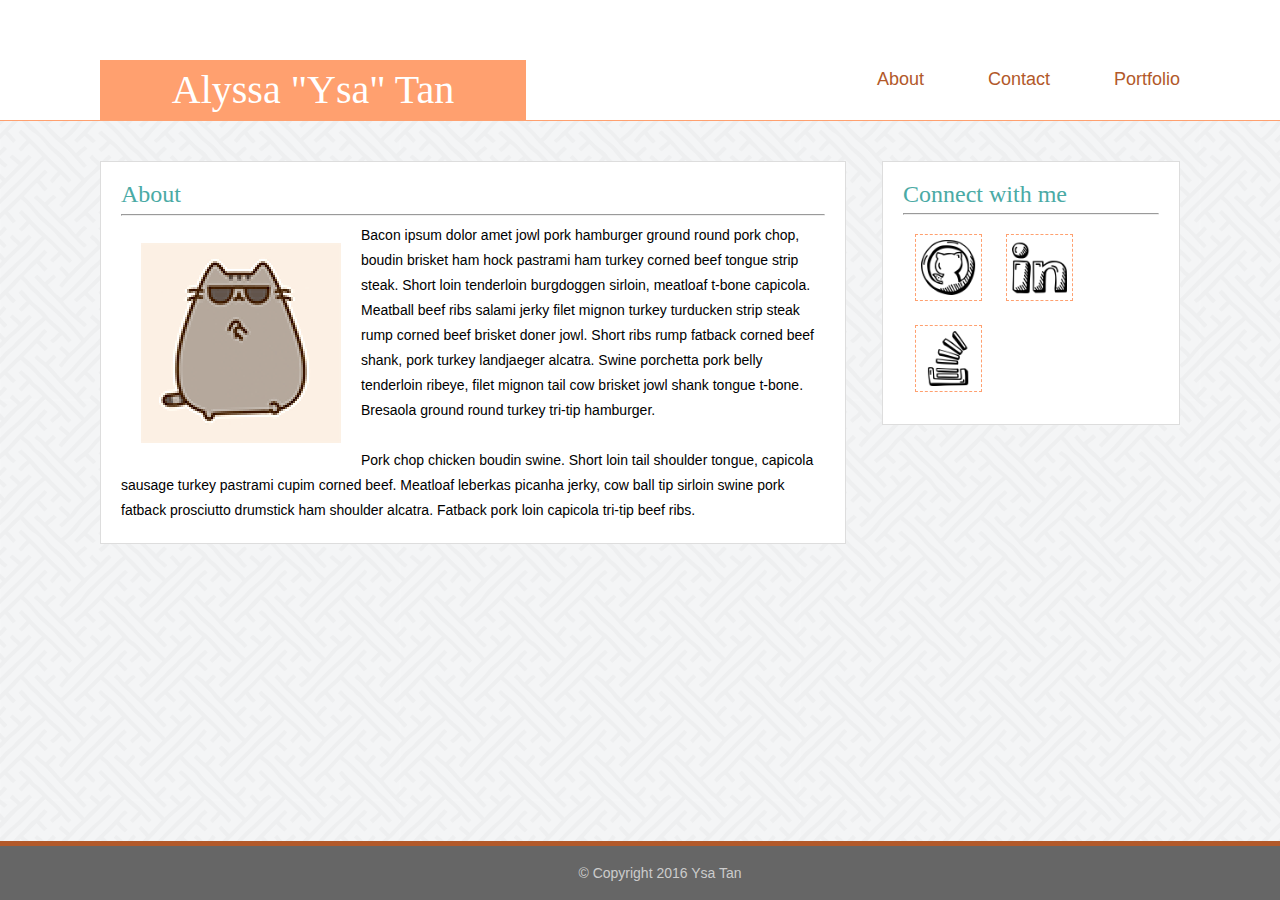
<file: index.html>
<!DOCTYPE html>
<html>
  <head>
    <title>Ysa's Portfolio</title>
        <link rel="stylesheet" type="text/css" href="assets/css/reset.css">
        <link rel="stylesheet" type="text/css" href="assets/css/style.css">
  </head>
  
 <body>
  <header>
		<h1>Alyssa "Ysa" Tan</h1>

    <nav class="nav-bar">
          <ul>
            <li><a href="index.html">About</a></li>
            <li><a href="contact.html">Contact</a></li>
            <li><a href="portfolio.html">Portfolio</a></li>
          </ul>
    </nav>
  </header>

 
  	<section class="content">
      <h2>About</h2> <hr>
  		<img src="assets/images/nyan-giphy.gif" alt="pusheen cat gif dancing gangnam style">
  		<p>Bacon ipsum dolor amet jowl pork hamburger ground round pork chop, boudin brisket ham hock pastrami ham turkey corned beef tongue strip steak. Short loin tenderloin burgdoggen sirloin, meatloaf t-bone capicola. Meatball beef ribs salami jerky filet mignon turkey turducken strip steak rump corned beef brisket doner jowl. Short ribs rump fatback corned beef shank, pork turkey landjaeger alcatra. Swine porchetta pork belly tenderloin ribeye, filet mignon tail cow brisket jowl shank tongue t-bone. Bresaola ground round turkey tri-tip hamburger.
      <br><br>
  		Pork chop chicken boudin swine. Short loin tail shoulder tongue, capicola sausage turkey pastrami cupim corned beef. Meatloaf leberkas picanha jerky, cow ball tip sirloin swine pork fatback prosciutto drumstick ham shoulder alcatra. Fatback pork loin capicola tri-tip beef ribs.</p>

  </section>

  	<aside>
  		<h3>Connect with me</h3> <hr>
  		<ul>
  			<li><a href="https://github.com/tanysaur" target="_blank"><img src="assets/images/github.png" alt="github logo"/></a></li>
  			<li ><a href="https://www.linkedin.com/in/alyssartan" target="_blank"><img src="assets/images/linkedin.png" alt="linkedin logo" /></a></li>
  			<li><a href="http://stackoverflow.com/users/6924250/ysa-tan" target="_blank"><img src="assets/images/stackoverflow.png" alt="stackoverflow logo" /></a></li>
  		</ul>
  	</aside>
  	<footer>
  		&copy; Copyright 2016 Ysa Tan
  	</footer>
    </body>
</html>
</file>
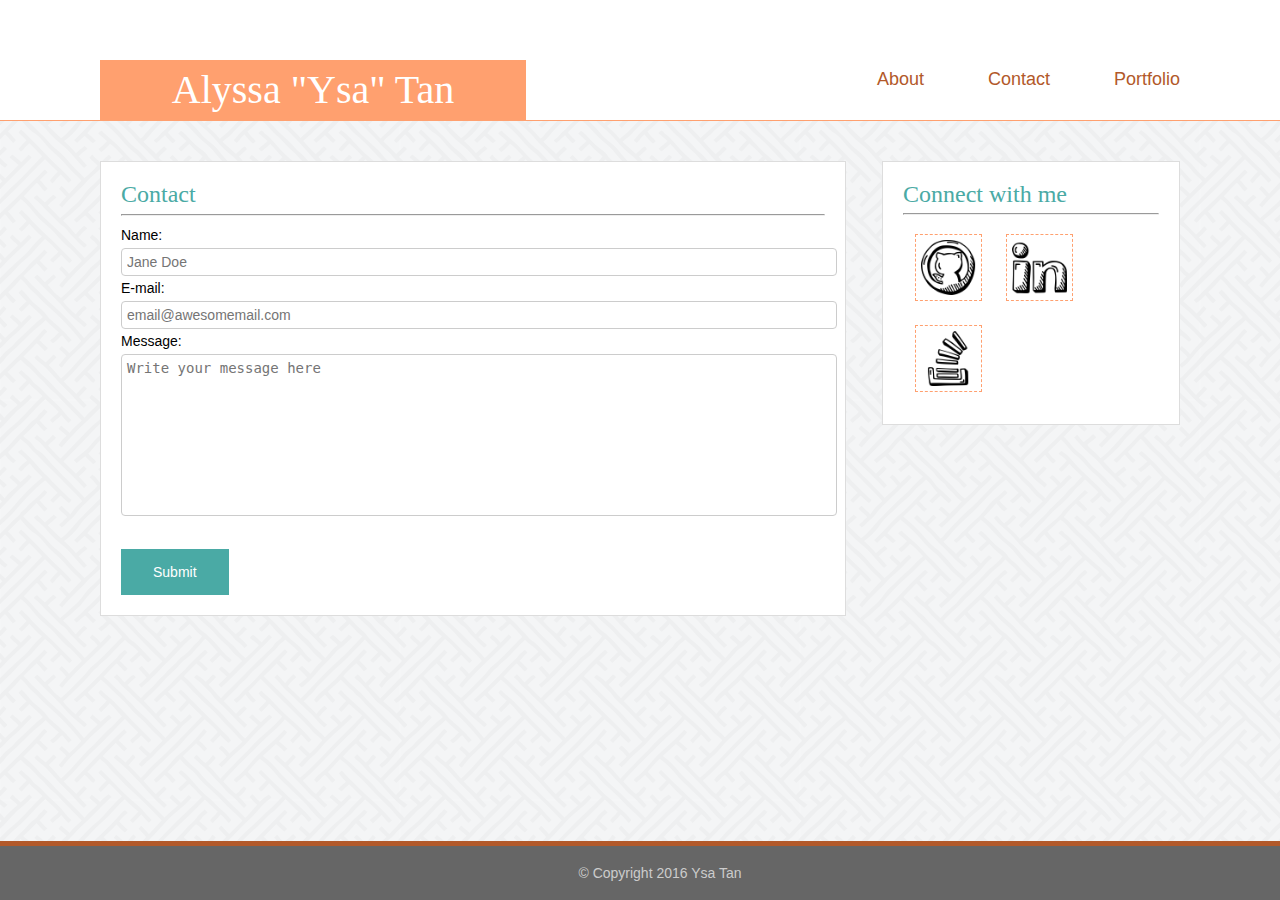
<file: contact.html>
<!DOCTYPE html>
<html>
<head>
	<title>Ysa's Portfolio</title>
	    <link rel="stylesheet" type="text/css" href="assets/css/reset.css">
        <link rel="stylesheet" type="text/css" href="assets/css/style.css">
</head>
<body>
<header>
	<h1>Alyssa "Ysa" Tan</h1>

      <nav class="nav-bar">
           <ul>
            <li><a href="index.html">About</a></li>
            <li><a href="contact.html">Contact</a></li>
            <li><a href="portfolio.html">Portfolio</a></li>
          </ul>
      </nav>
	</header>

	<section class="content">
      <h2>Contact</h2><hr>
		<form>
			Name:<br>
			<input type="text" name="name" placeholder="Jane Doe"><br>
			E-mail: <br>
			<input type="text" name="e-mail" placeholder="email@awesomemail.com"><br>
			Message:<br>
			<textarea name="message" rows="10" cols="30" placeholder="Write your message here"></textarea> 
			<br>
			<br>
			<input type="button" name="submitButton" value="Submit" onclick="alert('Thank you for your submission!')"><br>
		</form>
	</section>

	<aside>
   		<h3>Connect with me</h3> <hr>
  		<ul>
  			<li><a href="https://github.com/tanysaur" target="_blank"><img src="assets/images/github.png" alt="github logo"/></a></li>
  			<li ><a href="https://www.linkedin.com/in/alyssartan" target="_blank"><img src="assets/images/linkedin.png" alt="linkedin logo" /></a></li>
  			<li><a href="http://stackoverflow.com/users/6924250/ysa-tan" target="_blank"><img src="assets/images/stackoverflow.png" alt="stackoverflow logo" /></a></li>
  		</ul>
  	</aside>


  	<footer>
  		&copy; Copyright 2016 Ysa Tan
  	</footer>
  </body>
</html>
</file>
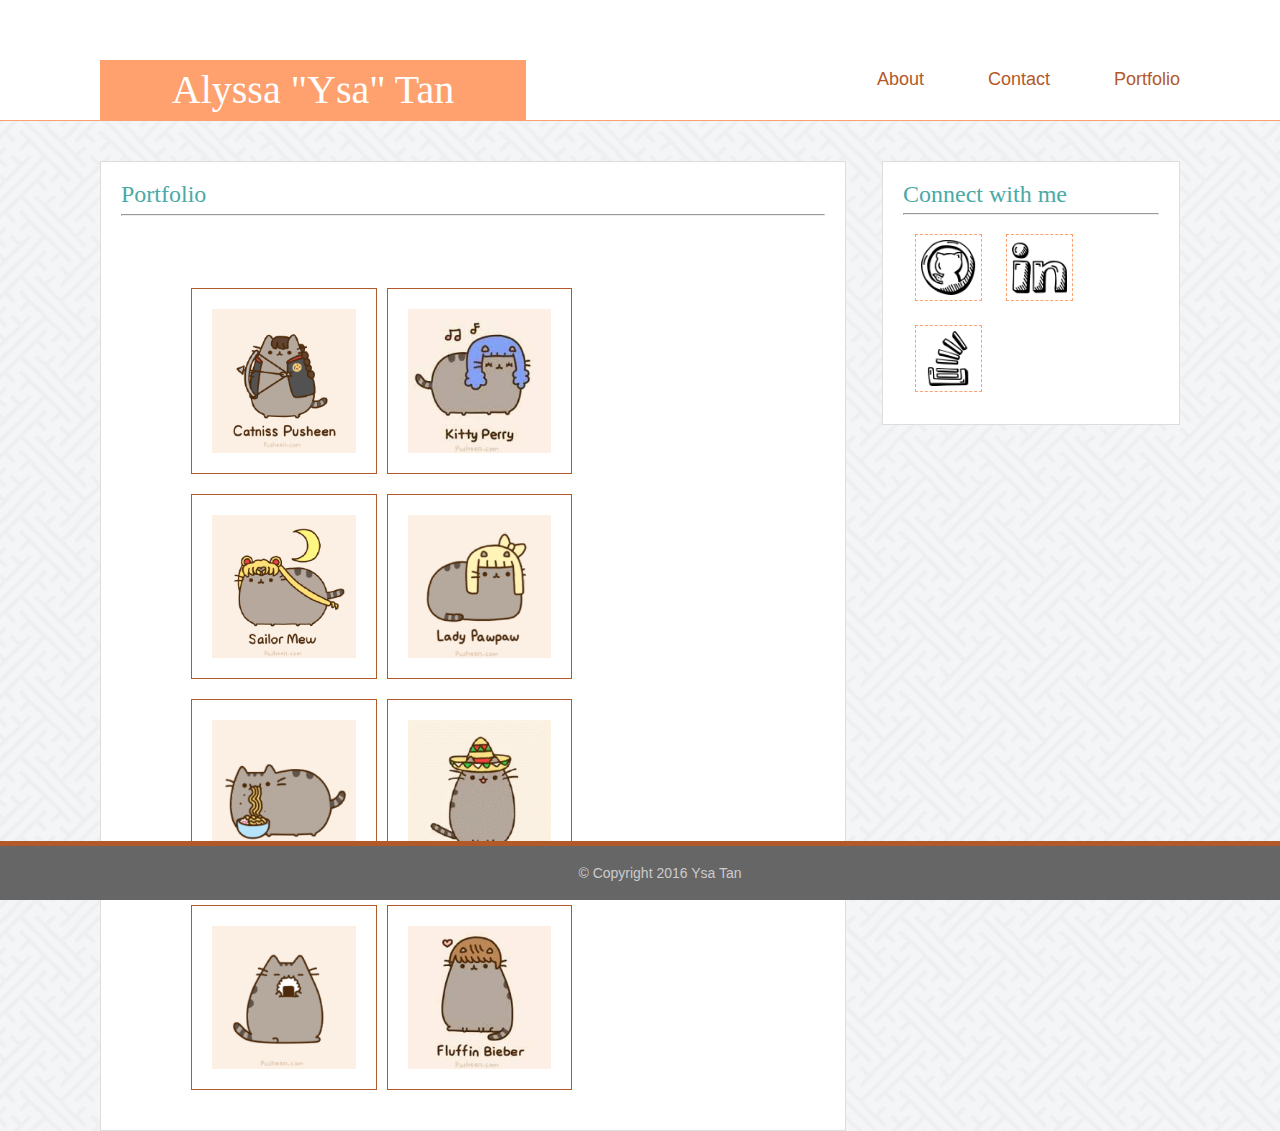
<file: portfolio.html>
<!DOCTYPE html>
<html>
  <head>
    <title>Ysa's Portfolio</title>
        <link rel="stylesheet" type="text/css" href="assets/css/reset.css">
        <link rel="stylesheet" type="text/css" href="assets/css/style.css">
      	<!-- <script src="https://ajax.googleapis.com/ajax/libs/jquery/1.12.4/jquery.min.js"></script>
		<script src="https://maxcdn.bootstrapcdn.com/bootstrap/3.3.7/js/bootstrap.min.js"></script> -->
  </head>
  <body>
  
  <header>
		<h1>Alyssa "Ysa" Tan</h1>

    <nav class="nav-bar">
           <ul>
            <li><a href="index.html">About</a></li>
            <li><a href="contact.html">Contact</a></li>
            <li><a href="portfolio.html">Portfolio</a></li>
          </ul>
    </nav>
  </header>

  	<section class="content">
      <h2>Portfolio</h2> <hr>
      <div class="fullContainer">
		<div class="container">
			<div class="row">
				<div class="col-sm-3">
					<a href="local.html" target="_blank"><img src="assets/images/pusheen-catniss.gif" class="portfolioImages" alt="image of pusheen"/></a>
				</div>

				<div class="col-sm-3">
					<a href="local.html" target="_blank"><img src="assets/images/pusheen-kittyperry.jpg" class="portfolioImages" alt="image of pusheen"/></a>
				</div>

				<div class="col-sm-3">
					<a href="local.html" target="_blank"><img src="assets/images/pusheen-sailerm.gif" class="portfolioImages" alt="image of pusheen"/></a>
				</div>
			</div>
		</div>

		<div class="container">
			<div class="row">
				<div class="col-sm-3">				
					<a href="local.html" target="_blank"><img src="assets/images/pusheen-ladyp.gif" class="portfolioImages" alt="image of pusheen"/></a>
				</div>

				<div class="col-sm-3">
					<a href="local.html" target="_blank"><img src="assets/images/pusheen-noodles.gif" class="portfolioImages" alt="image of pusheen"/></a>
				</div>
				<div class="col-sm-3">
					<a href="local.html" target="_blank"><img src="assets/images/pusheen-sombrero.gif" class="portfolioImages" alt="image of pusheen"/></a>
				</div>
			</div>
		</div>

		<div class="container">
			<div class="row">
				<div class="col-sm-3">	
					<a href="local.html" target="_blank"><img src="assets/images/pusheen-sushi.gif" class="portfolioImages" alt="image of pusheen"/></a>
				</div>
				<div class="col-sm-3">	
					<a href="local.html" target="_blank"><img src="assets/images/pusheen-bieber.jpg" class="portfolioImages" alt="image of pusheen"/></a>
				</div>
	
				</div>
		</div>
	</div>

		<br><br><br><br>

  </section>

  	<aside>
  		<h3>Connect with me</h3> <hr>
  		<ul>
  			<li><a href="https://github.com/tanysaur" target="_blank"><img src="assets/images/github.png" alt="github logo"/></a></li>
  			<li ><a href="https://www.linkedin.com/in/alyssartan" target="_blank"><img src="assets/images/linkedin.png" alt="linkedin logo" /></a></li>
  			<li><a href="http://stackoverflow.com/users/6924250/ysa-tan" target="_blank"><img src="assets/images/stackoverflow.png" alt="stackoverflow logo" /></a></li>
  		</ul>
  	</aside>
 

  	<footer>
  		&copy; Copyright 2016 Ysa Tan
  	</footer>
 	</body>
</html>
</file>
<file: assets/css/style.css>
header {
	padding: 60px;
	margin-bottom: 40px;
	border-bottom: 1px solid #FFA06F;
	background-color: #ffffff;
}

h1 {
	font-family: 'Georgia', Times, Times New Roman, serif;
	float: left;
	text-align: center;
	background-color: #FFA06F;
	width: 35%;
	margin-left: 40px;
	padding: 10px;
	font-size: 40px;
	color: #ffffff;
}

h2, h3 {
		font-family: 'Georgia', Times, Times New Roman, serif;
	color: #4aaaa5;
	font-size: 24px;
}

.nav-bar ul {
	list-style: none;
	display: inline-block;
	float: right;
}

.nav-bar li {
      display: inline-block;
      padding: 10px 40px 0 20px;
	 font-size: 18px;
	 color: #cccccc;
}

a {
	text-decoration: none;
	color: #B2592A;
}

a:hover {
	color: #FFA06F;
}

body {
	display: inline-block;
	position: absolute;
	font-family: 'Arial', 'Helvetica Neue', Helvetica, sans-serif;
	font-size: 14px;
	background-image: url("../images/sayagata-400px.png");
	width: 100%
}

img {
	float: left;
	width: 200;
	height: 200;
}

.content {
	clear: both;
	border: 1px solid #dddddd;
	width: 55%;
	float: left;
	padding: 20px;
	margin: auto auto auto 100px;
	background-color: #ffffff;
	line-height: 25px;

}

.content img {
	padding: 20px;
}

textarea {
	width: 100%;
    height: 150px;
    padding: 5px 5px;
    border: 1px solid #ccc;
    border-radius: 4px;
    background-color: #ffffff;
    font-size: 14px;
    resize: none;
}

input[type=text] {
	padding: 5px 5px;
	font-size: 14px;
	border-radius: 4px;
	border: 1px solid #ccc; 
	background-color: #ffffff;
	width: 100%;

}

input[type=button] {
	background-color: #4aaaa5;
	border: none;
    color: #ffffff;
    padding: 15px 32px;
    text-align: center;
    font-size: 14px;
    cursor: pointer;
}

.fullContainer{
	padding: 65px;
}
.portfolioImages {
	width: 25%;
    border: 1px solid #B2592A;
	margin: auto 5px 20px 5px;
}

.portfolioImages:hover {	
  -ms-transform: rotate(-10deg);
  -webkit-transform: rotate(-10deg);
  -moz-transform: rotate(-10deg);
  -o-transform: rotate(-10deg);
  transform: rotate(-10deg);
	background-color: #FFA06F;

}


aside {	
	border: 1px solid #dddddd;
	width: 20%;
	float: right;
	padding: 20px;
	margin: auto 100px auto auto;
	background-color: #ffffff;
}

aside img{
	width: 55px;
	height: 55px;
	display: inline-block;
	margin: 12px;
	border: 1px dashed #FFA06F;
	padding: 5px;	
}

aside img:hover {
	-ms-transform: rotate(-10deg);
	-webkit-transform: rotate(-10deg);  
	-moz-transform: rotate(-10deg);
	-o-transform: rotate(-10deg);
	transform: rotate(-10deg);
	background-color: #FFA06F;
}

footer {
	clear: both;
	text-align: center;
	position: fixed;
	left: 0;
	bottom: 0;
	width: 100%;
	border-top: 5px solid #B2592A;
	background-color: #666666;
	padding: 20px;
	color: #cccccc;
}
</file>
